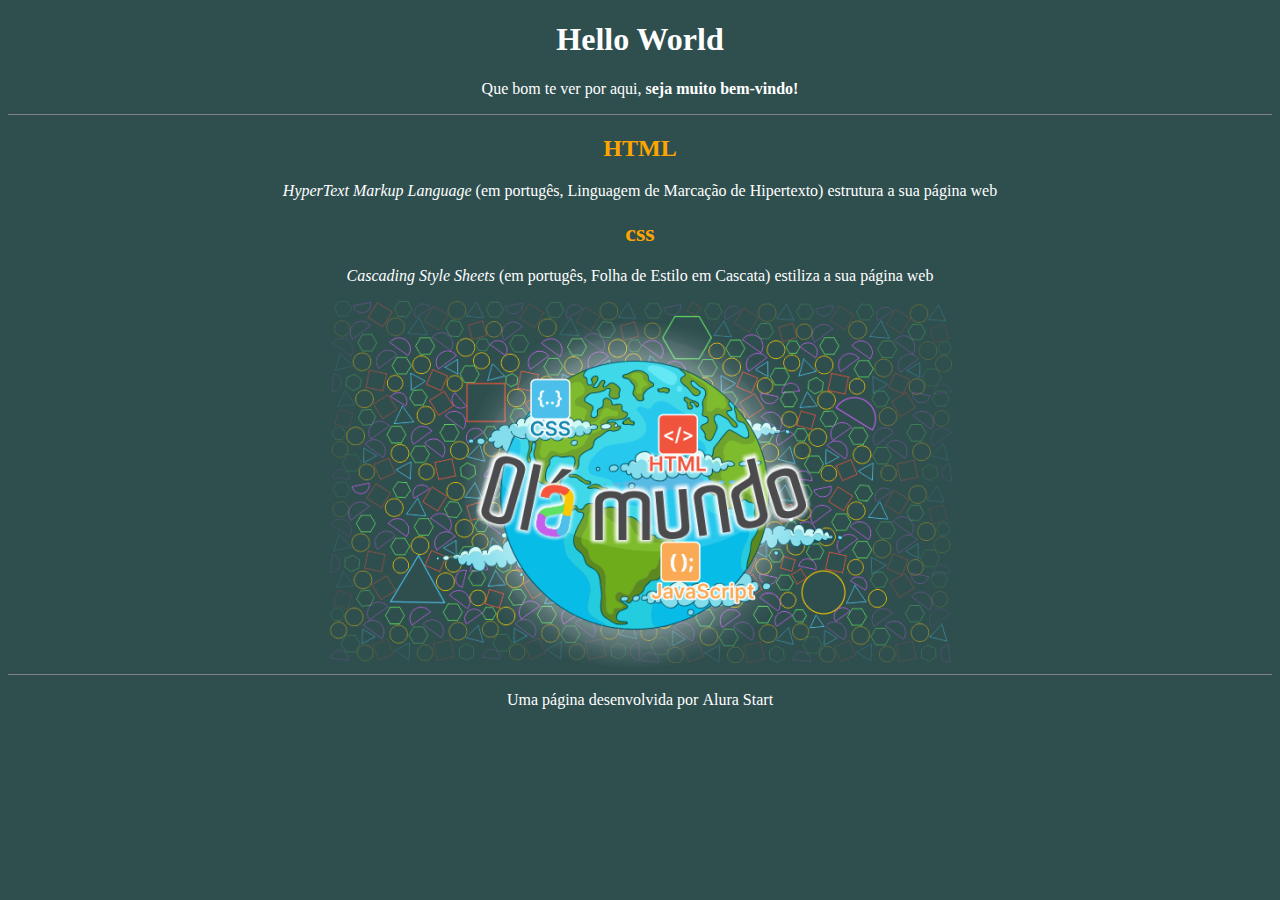
<file: index.html>
<!DOCTYPE html>
<html lang="pt-br">
<head>
    <meta charset="UTF-8">
    <meta name="viewport" content="width=device-width, initial-scale=1.0">
    <title>Hello World</title>
    <link rel="stylesheet" href="style.css">
</head>
<body>
    <header>
        <h1>Hello World</h1>
        <p>Que bom te ver por aqui, <span id="nome-usuário">Fulano</span></p>
    
    </header>
    
    <section>
        <h2>HTML</h2>
<P><span class="texto-inglês">HyperText Markup Language</span> (em portugês, Linguagem de Marcação de Hipertexto) estrutura a sua página web</P>

<h2>css</h2>
<p><span class="texto-inglês">Cascading Style Sheets</span> (em portugês, Folha de Estilo em Cascata) estiliza a sua página web</p>
<img src="Imagem/Olá Mundo.png"
    alt="imagem com figuras geométricas ao fundo e uma figura do planeta Terra a frente, com a inscrição Olá Mundo em letras coloridas">
</section>

<footer>
    <p>Uma página desenvolvida por Alura Start</p>

</footer>
<script src="main.js"></script>
</body>

</html>
</file>
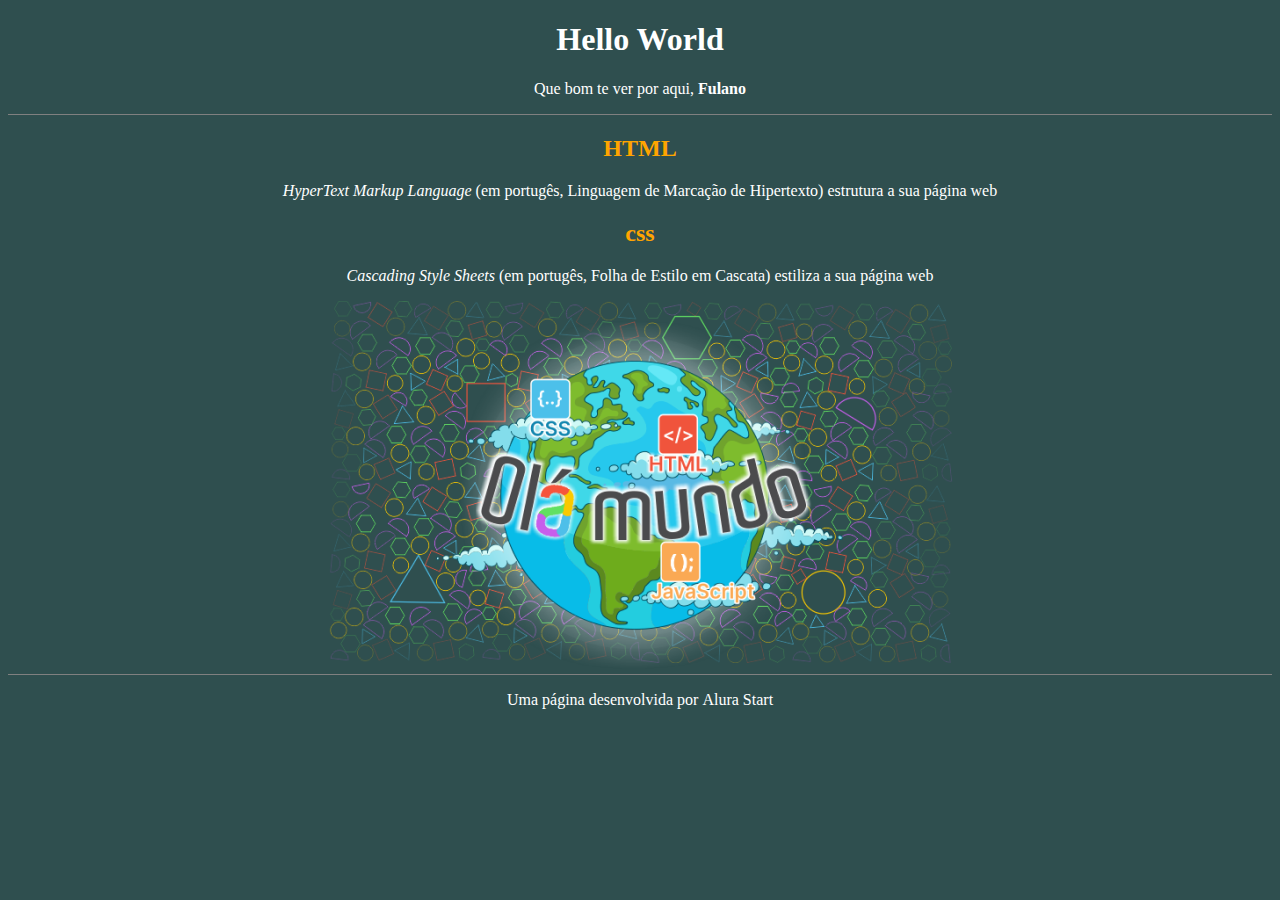
<file: Imagem/index.html>
<!DOCTYPE html>
<html lang="pt-br">
<head>
    <meta charset="UTF-8">
    <meta name="viewport" content="width=device-width, initial-scale=1.0">
    <title>Hello World</title>
    <link rel="stylesheet" href="style.css">
</head>
<body>
    <header>
        <h1>Hello World</h1>
        <p>Que bom te ver por aqui, <span id="nome-usuário">Fulano</span></p>
    
    </header>
    
    <section>
        <h2>HTML</h2>
<P><span class="texto-inglês">HyperText Markup Language</span> (em portugês, Linguagem de Marcação de Hipertexto) estrutura a sua página web</P>

<h2>css</h2>
<p><span class="texto-inglês">Cascading Style Sheets</span> (em portugês, Folha de Estilo em Cascata) estiliza a sua página web</p>
<img src="Imagem/Olá Mundo.png"
    alt="imagem com figuras geométricas ao fundo e uma figura do planeta Terra a frente, com a inscrição Olá Mundo em letras coloridas">
</section>

<footer>
    <p>Uma página desenvolvida por Alura Start</p>

</footer>

</body>

</html>
</file>
<file: style.css>
h2{
    color:orange;
}

body{
    background-color: #2F4F4F;
    color:white;
    font-family: Roboto;
    text-align: center;
}
header{
border-bottom: 1px solid grey;
}
footer{
    border-top: 1px solid gray;
}

#nome-usuário{
    font-weight: bold;
}

.texto-inglês{
    font-style: italic;
}
</file>
<file: Imagem/style.css>
h2{
    color:orange;
}

body{
    background-color: #2F4F4F;
    color:white;
    font-family: Roboto;
    text-align: center;
}
header{
border-bottom: 1px solid grey;
}
footer{
    border-top: 1px solid gray;
}

#nome-usuário{
    font-weight: bold;
}

.texto-inglês{
    font-style: italic;
}
</file>
